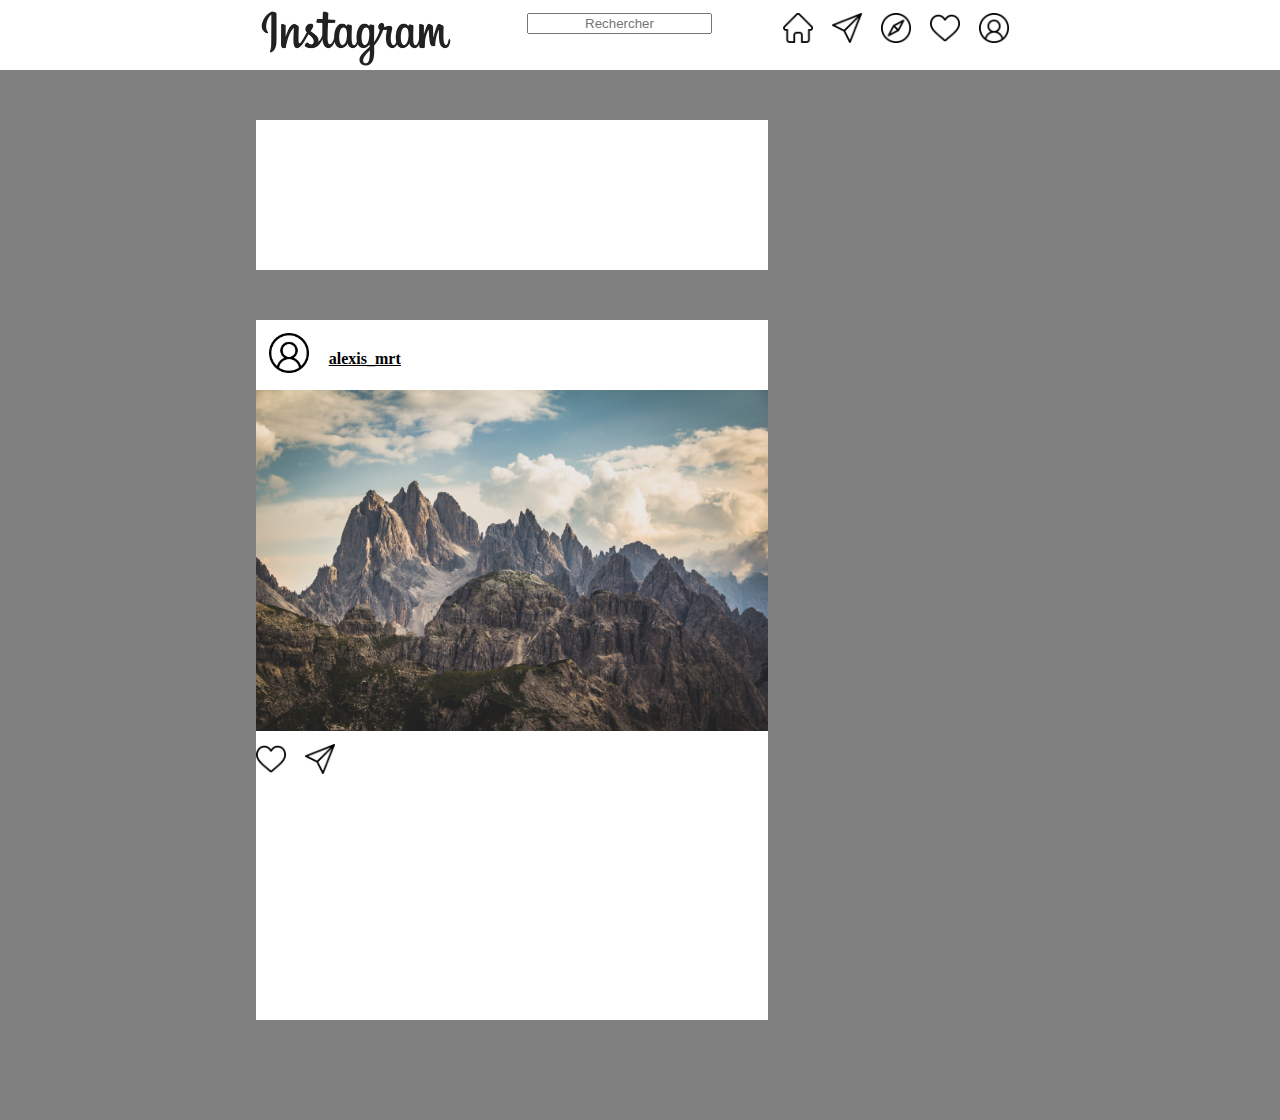
<file: index.html>
<!DOCTYPE html>
<html>
<head>
	<meta charset="utf-8">
	<meta name="author" content="QU35T">
	<meta name="viewport" content="width=device-width, initial-scale=1.0">
	<link rel="icon" sizes="192x192" href="./img/icon.png">
	<title>InstaPyGo</title>
	<link rel="stylesheet" type="text/css" href="./css/main.css">
	<link rel="stylesheet" type="text/css" href="./css/index.css">
</head>
<body class="reset-this">
	<div class="navbar">
		<div class="container">
			<a href="#"><img class="logo" src="./img/navbar/insta_logo.png"></a>
			<div class="search-container">
			    <form action="/action_page.php">
			      <input type="text" placeholder="Rechercher" style="text-align: center;" name="search">
			    </form>
			 </div>
			<div class="icons_group">
				<a href="#"><img class="icon_element" src="./img/navbar/home_white.png"></a>
				<a href="#"><img class="icon_element" src="./img/navbar/send_white.png"></a>
				<a href="#"><img class="icon_element" src="./img/navbar/explore_white.png"></a>
				<a href="#"><img class="icon_element" src="./img/navbar/like_white.png"></a>
				<a href="#"><img class="icon_element" src="./img/navbar/profile_white.png"></a>
			</div>
		</div>
	</div>
	<div style="margin-top: 50px;"></div>
	<div class="story_container">
	</div>
	<div style="margin-top: 50px;"></div>
	<div class="post_container">
		<div class="profile_informations">
			<a href="#"><img class="profile_element" src="./img/navbar/profile_white.png"></a>
			<a href="#"><h4 class="pseudo">alexis_mrt</h4></a>
		</div>
		<img class="photo" src="./img/posts/landscape.png">
		<div class="back_infos">
			<a href="#"><img class="icon_element" src="./img/navbar/like_white.png"></a>
			<a href="#"><img class="icon_element" src="./img/navbar/send_white.png"></a>
		</div>
	</div>
	<div style="margin-top: 100px;"></div>
</body>
</html>
</file>
<file: css/index.css>
body {
	background-color: grey;
}

.navbar {
	height: 70px;
	width: 100%;
	background-color: white;
	display: flex;
	justify-content: space-between;
}

.container {
	width: 100%;
	display: flex;
	flex-direction: row;
	justify-content: space-between;
	margin-left: 20%;
	margin-right: 20%;
}

.logo {
	width: 200px;
}

.icon_element {
	margin-top: 1vw;
	width: 30px;
	margin-right: 15px;
}

.profile_element {
	margin-top: 1vw;
	width: 40px;
	margin-left: 1vw;
	margin-bottom: 1vw;
}

.search-container {
	margin-top: 1vw;
}

.story_container {
	background-color: white;
	height: 150px;
	margin-left: 20%;
	margin-right: 40%;
}

.post_container {
	background-color: white;
	height: 700px;
	margin-left: 20%;
	margin-right: 40%;
	display: flex;
	flex-direction: column;
}

.profile_informations {
	display: flex;
	flex-direction: row;
}

.pseudo {
	margin-left: 20px;
	margin-top: 30px;
	font-weight: bold;
	text-decoration: none;
	color: black;
	text-decoration: inherit;
}
</file>
<file: css/main.css>
.reset-this {
    background-position : 0 0;
    background-position-x : 0;
    background-position-y : 0;
    background-repeat : repeat;
    border : 0;
    border-style : none;
    border-width : medium;
    border-color : inherit;
    border-bottom : 0;
    border-bottom-color : inherit;
    border-bottom-left-radius : 0;
    border-bottom-right-radius : 0;
    border-bottom-style : none;
    border-bottom-width : medium;
    border-collapse : separate;
    border-image : none;
    border-left : 0;
    border-left-color : inherit;
    border-left-style : none;
    border-left-width : medium;
    border-radius : 0;
    border-right : 0;
    border-right-color : inherit;
    border-right-style : none;
    border-right-width : medium;
    border-spacing : 0;
    border-top : 0;
    border-top-color : inherit;
    border-top-left-radius : 0;
    border-top-right-radius : 0;
    border-top-style : none;
    border-top-width : medium;
    bottom : auto;
    box-shadow : none;
    box-sizing : content-box;
    caption-side : top;
    clear : none;
    clip : auto;
    color : inherit;
    columns : auto;
    column-count : auto;
    column-fill : balance;
    column-gap : normal;
    column-rule : medium none currentColor;
    column-rule-color : currentColor;
    column-rule-style : none;
    column-rule-width : none;
    column-span : 1;
    column-width : auto;
    content : normal;
    counter-increment : none;
    counter-reset : none;
    cursor : auto;
    direction : ltr;
    empty-cells : show;
    float : none;
    font : normal;
    font-family : inherit;
    font-size : medium;
    font-style : normal;
    font-variant : normal;
    font-weight : normal;
    left : auto;
    letter-spacing : normal;
    line-height : normal;
    list-style : none;
    margin : 0;
    margin-bottom : 0;
    margin-left : 0;
    margin-right : 0;
    margin-top : 0;
    max-height : none;
    max-width : none;
    min-height : 0;
    min-width : 0;
    opacity : 1;
    orphans : 0;
    outline : 0;
    overflow : visible;
    overflow-x : visible;
    overflow-y : visible;
    padding : 0;
    padding-bottom : 0;
    padding-left : 0;
    padding-right : 0;
    padding-top : 0;
    visibility : visible;
    white-space : normal;
}
</file>
